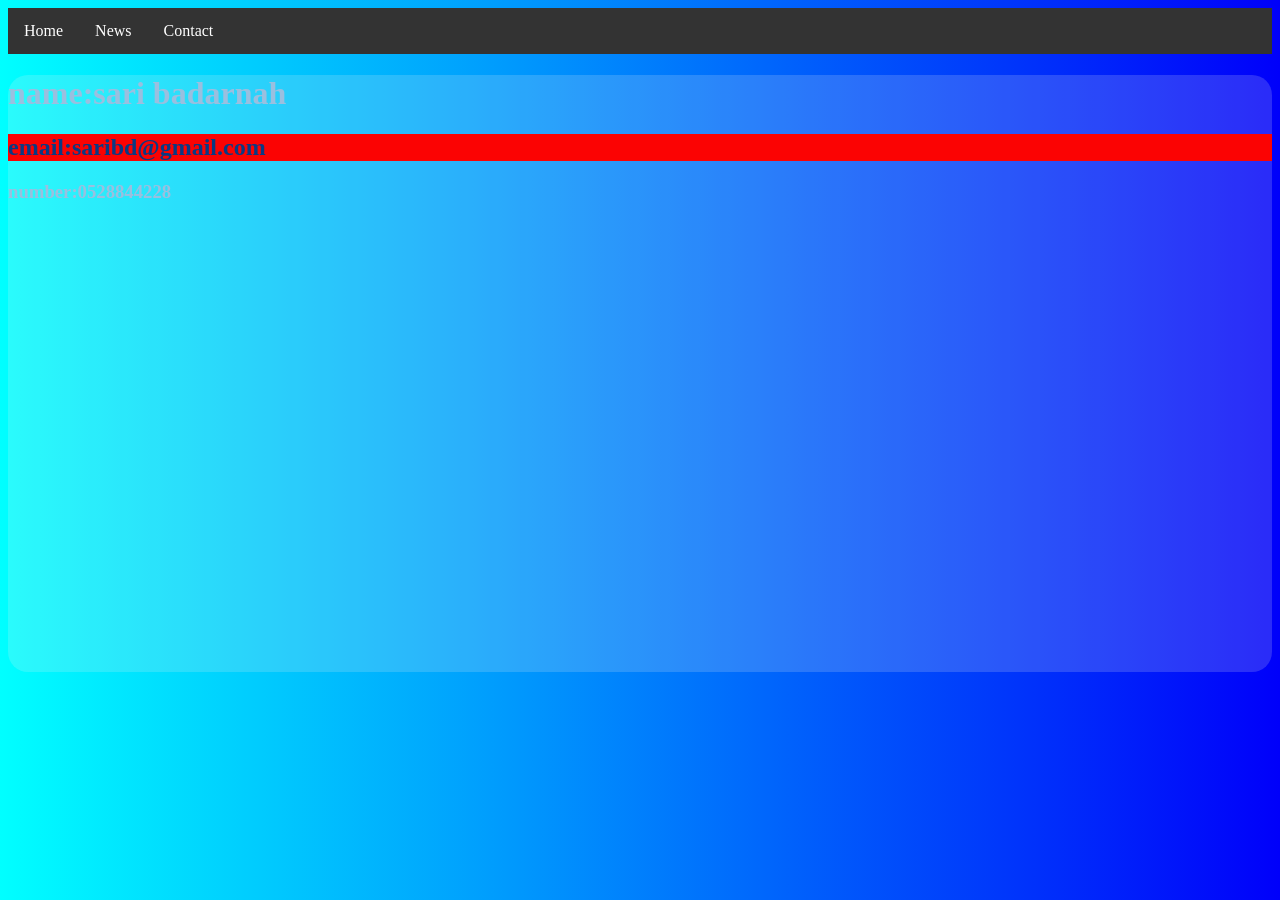
<file: contact.html>
<html>
  <head>
    <title>Ferrari</title>
    <link rel="shortcut icon" href="https://images.seeklogo.com/logo-png/51/1/ferrari-logo-png_seeklogo-512505.png" type="image/x-icon">
    <link rel="stylesheet" href="style.css" />
  </head>
  <body>
    <ul>
  <li><a class="active" href="index.html">Home</a></li>
  <li><a href="news.html">News</a></li>
  <li><a href="contact.html">Contact</a></li>
</ul>
    <div id="contact" >
      <h1>name:sari badarnah</h1>
      <h2>email:saribd@gmail.com</h2>
      <h3>number:0528844228</h3>
      <iframe src="https://www.google.com/maps/embed?pb=!1m18!1m12!1m3!1d3352.83775966644!2d34.99439882453814!3d32.82306347364443!2m3!1f0!2f0!3f0!3m2!1i1024!2i768!4f13.1!3m3!1m2!1s0x151dbb940bc29ac3%3A0x81dd762f44f11d88!2sLoop%20Haifa%20Campus!5e0!3m2!1sar!2sil!4v1793543186752!5m2!1sar!2sil" width="600" height="450" style="border:0;" allowfullscreen="" loading="lazy" referrerpolicy="strict-origin-when-cross-origin"></iframe>
     
      <div>

  </body>
</html>
</file>
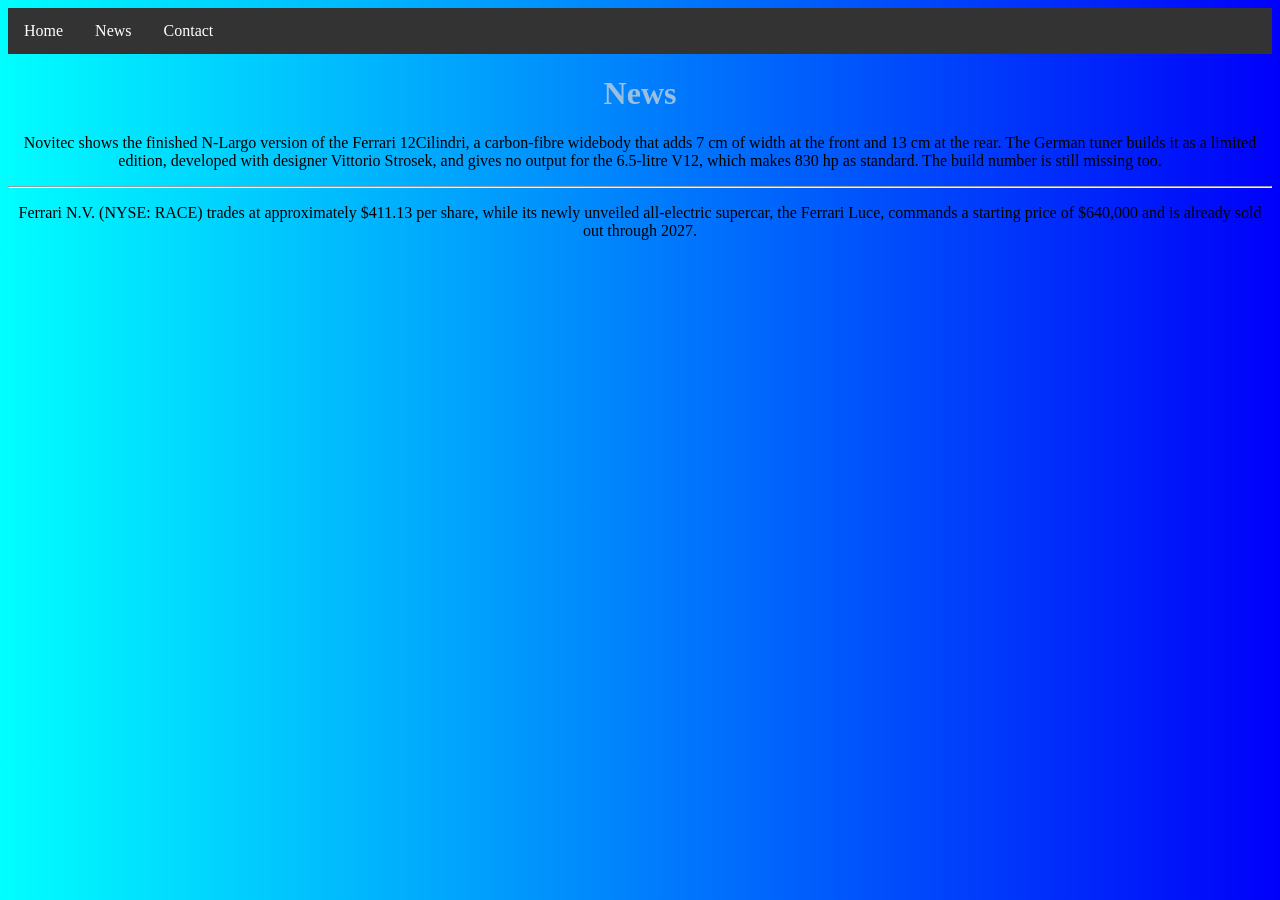
<file: news.html>
<html>
  <head>
    <title>Ferrari</title>
    <link rel="shortcut icon" href="https://images.seeklogo.com/logo-png/51/1/ferrari-logo-png_seeklogo-512505.png" type="image/x-icon">
    <link rel="stylesheet" href="style.css" />
  </head>
  <body>

        <ul>
  <li><a class="active" href="index.html">Home</a></li>
  <li><a href="news.html">News</a></li>
    <li><a href="contact.html">Contact</a></li>
</ul>
    <center>
        <h1> News</h1>


        <p>
        Novitec shows the finished N-Largo version of the Ferrari 12Cilindri, a carbon-fibre widebody that adds 7 cm of width at the front and 13 cm at the rear. The German tuner builds it as a limited edition, developed with designer Vittorio Strosek, and gives no output for the 6.5-litre V12, which makes 830 hp as standard. The build number is still missing too.
        </p>

        <hr>
       
        <p>
Ferrari N.V. (NYSE: RACE) trades at approximately $411.13 per share, while its newly unveiled all-electric supercar, the Ferrari Luce, commands a starting price of $640,000 and is already sold out through 2027.
        </p>
    </center>
   
      
  </body>
</html>
</file>
<file: style.css>
p {
  color: rgb(0, 0, 0);
}
h2 {
  color: rgb(9, 58, 132);
  background-color: rgb(251, 3, 3);
}
body {
  color: rgb(154, 191, 223);
  
  background:linear-gradient(to right, rgb(0, 255, 255),rgb(0,0,250));
}

div
{
background-color: rgba(239, 234, 234, 0.175);
border-radius: 20px}

ul {
  list-style-type: none;
  margin: 0;
  padding: 0;
  overflow: hidden;
  background-color: #333;
}

li {
  float: left;
}

li a {
  display: block;
  color: white;
  text-align: center;
  padding: 14px 16px;
  text-decoration: none;
}

li a:hover {
  background-color: #111;
}
</file>
